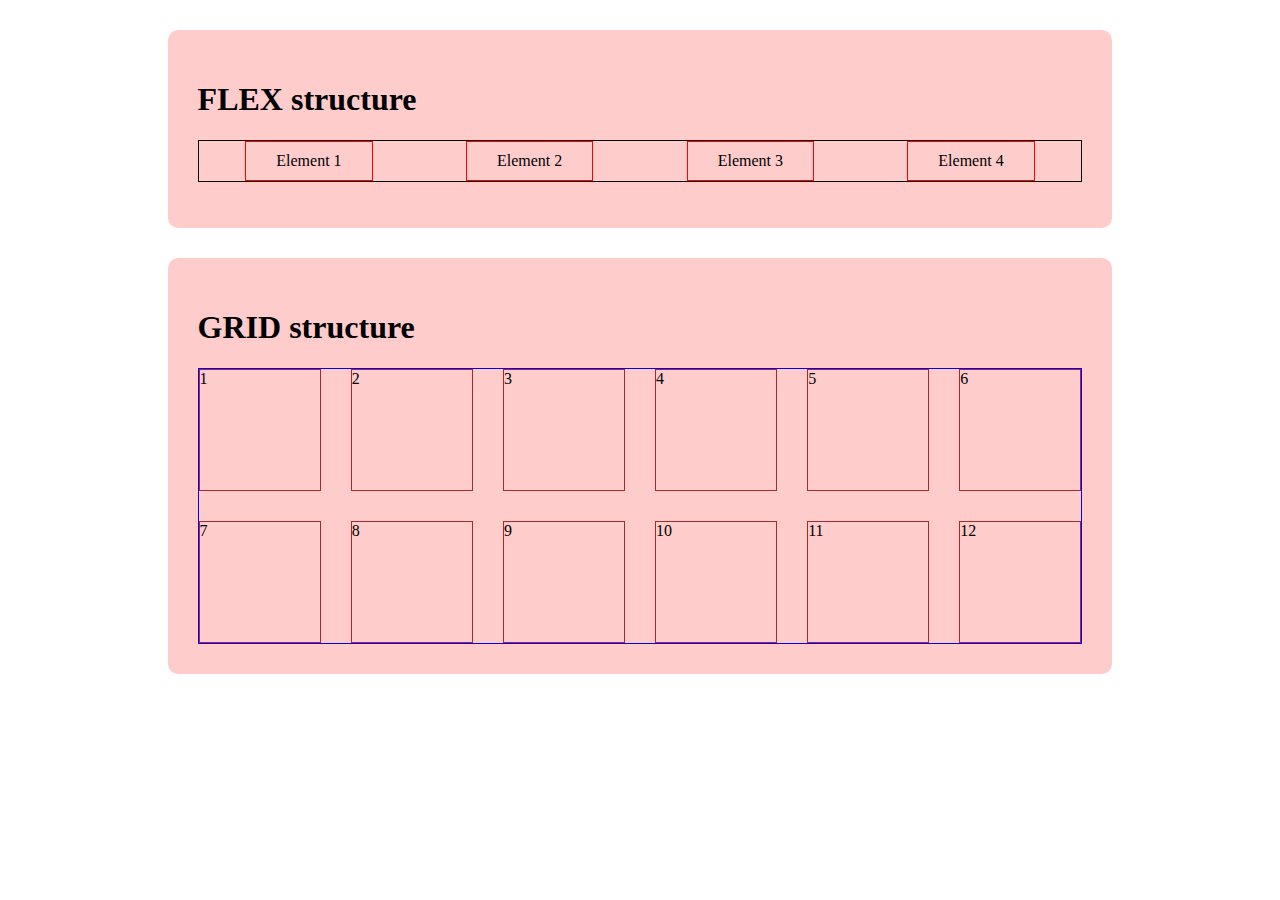
<file: A/structure-website/index.html>
<!DOCTYPE html>
<html lang="en">

<head>
    <meta charset="UTF-8">
    <meta name="viewport" content="width=device-width, initial-scale=1.0">
    <title>Example of FLEX and GRID</title>
    <link rel="stylesheet" href="css/styles.css">
</head>

<body>
    <section class="flex">
        <h1>FLEX structure</h1>
        <ul>
            <li>Element 1</li>
            <li>Element 2</li>
            <li>Element 3</li>
            <li>Element 4</li>
        </ul>
    </section>
    <section class="grid">
        <h1>GRID structure</h1>
        <div class="gallery">
            <div class="photo">1</div>
            <div class="photo">2</div>
            <div class="photo">3</div>
            <div class="photo">4</div>
            <div class="photo">5</div>
            <div class="photo">6</div>
            <div class="photo">7</div>
            <div class="photo">8</div>
            <div class="photo">9</div>
            <div class="photo">10</div>
            <div class="photo">11</div>
            <div class="photo">12</div>
        </div>
    </section>

</body>

</html>
</file>
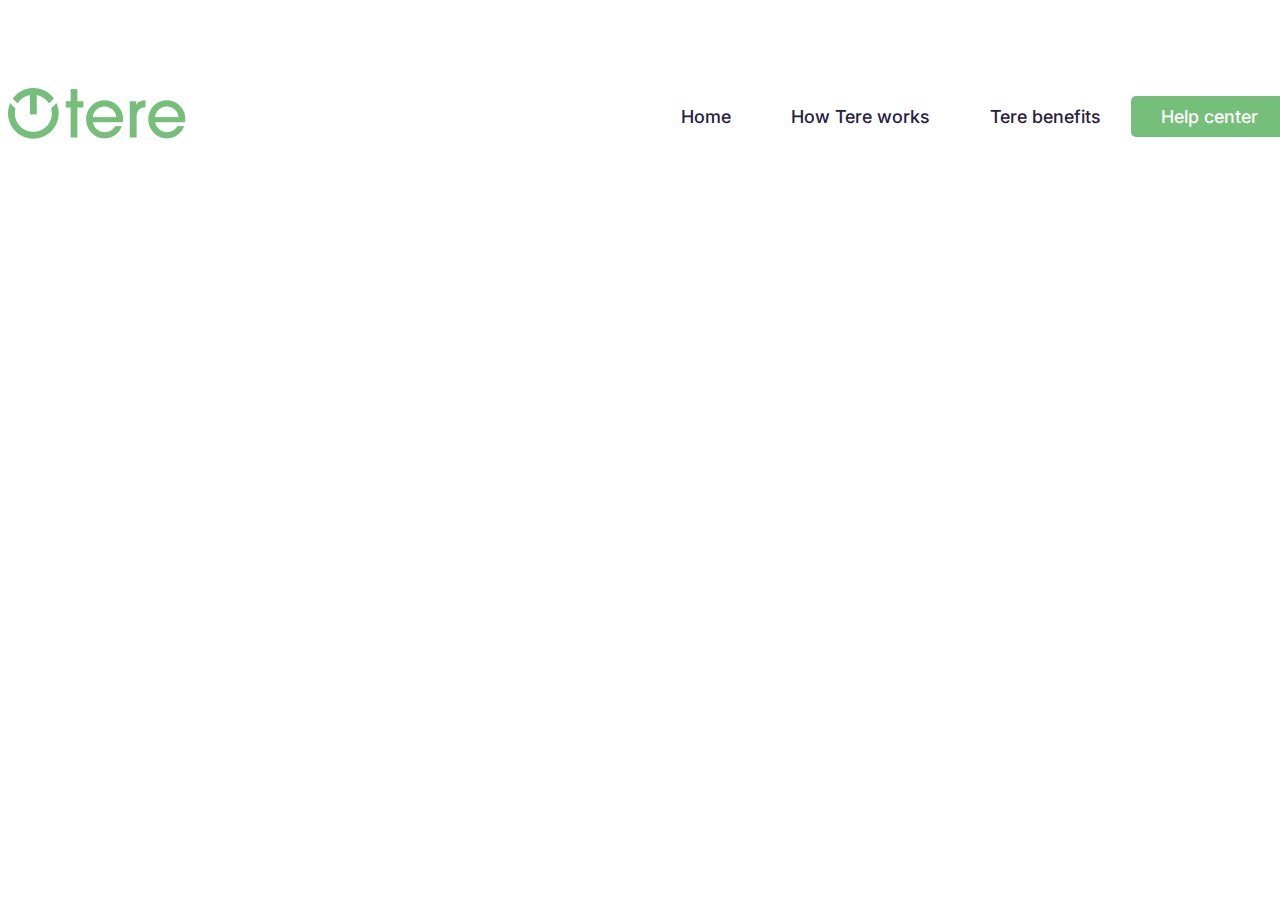
<file: A/tere-website/index.html>
<!DOCTYPE html>
<html lang="en">

<head>
    <meta charset="UTF-8">
    <meta name="viewport" content="width=device-width, initial-scale=1.0">
    <title>First Webpage - Tere Web</title>
    <link rel="preconnect" href="https://fonts.googleapis.com">
    <link rel="preconnect" href="https://fonts.gstatic.com" crossorigin>
    <link
        href="https://fonts.googleapis.com/css2?family=Inter:ital,opsz,wght@0,14..32,100..900;1,14..32,100..900&display=swap"
        rel="stylesheet">


    <link rel="stylesheet" href="css/styles.css">
</head>

<body>
    <!-- Here the HTML structure -->
    <header>
        <div class="container">
            <div class="logo">
                <img src="img/Logo.png" alt="Logo of Tere">
            </div>
            <div class="menu">
                <ul>
                    <li>
                        <a href="http://eram.cat">Home</a>
                    </li>
                    <li>
                        <a href="http://eram.cat">How Tere works</a>
                    </li>
                    <li>
                        <a href="http://eram.cat">Tere benefits</a>
                    </li>
                    <li>
                        <a class="btn-help" href="http://eram.cat">Help center</a>
                    </li>
                </ul>
            </div>
        </div>
    </header>
    <section class="hero"></section>
    <section class="link"></section>
    <section class="how-it-works"></section>
    <section class="benefits"></section>
    <footer></footer>
</body>

</html>
</file>
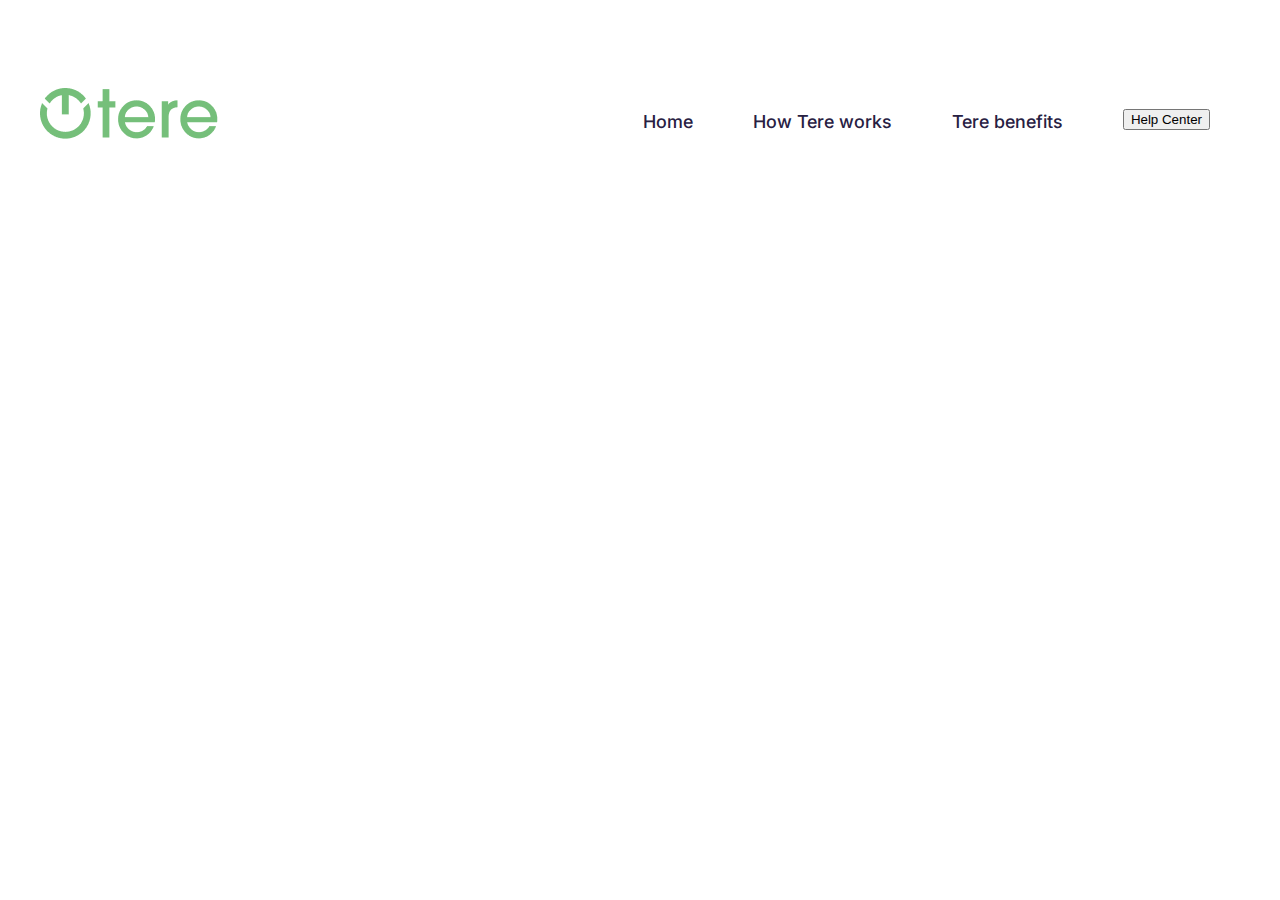
<file: B/web-ride/index.html>
<!DOCTYPE html>
<html lang="en">

<head>
    <meta charset="UTF-8">
    <meta name="viewport" content="width=device-width, initial-scale=1.0">
    <title>Tere Ride</title>
    <link rel="preconnect" href="https://fonts.googleapis.com">
    <link rel="preconnect" href="https://fonts.gstatic.com" crossorigin>
    <link
        href="https://fonts.googleapis.com/css2?family=Inter:ital,opsz,wght@0,14..32,100..900;1,14..32,100..900&display=swap"
        rel="stylesheet">

    <link rel="stylesheet" href="css/styles.css">
</head>

<body>
    <!-- Creem la estructura HTML bàsica de Tere Web -->
    <header>
        <div class="container">
            <div class="logo">
                <img src="img/Logo.png" alt="Logo Ride">
            </div>
            <div class="menu">
                <ul>
                    <li>
                        <a href="#">Home</a>
                    </li>
                    <li>
                        <a href="#">How Tere works</a>
                    </li>
                    <li>
                        <a href="#">Tere benefits</a>
                    </li>
                    <li>
                        <button>Help Center</button>
                    </li>
                </ul>
            </div>
        </div>
    </header>
    <section class="hero"></section>
    <section class="link"></section>
    <section class="how-it-works">

    </section>
    <section class="benefits"></section>
    <footer></footer>
</body>

</html>
</file>
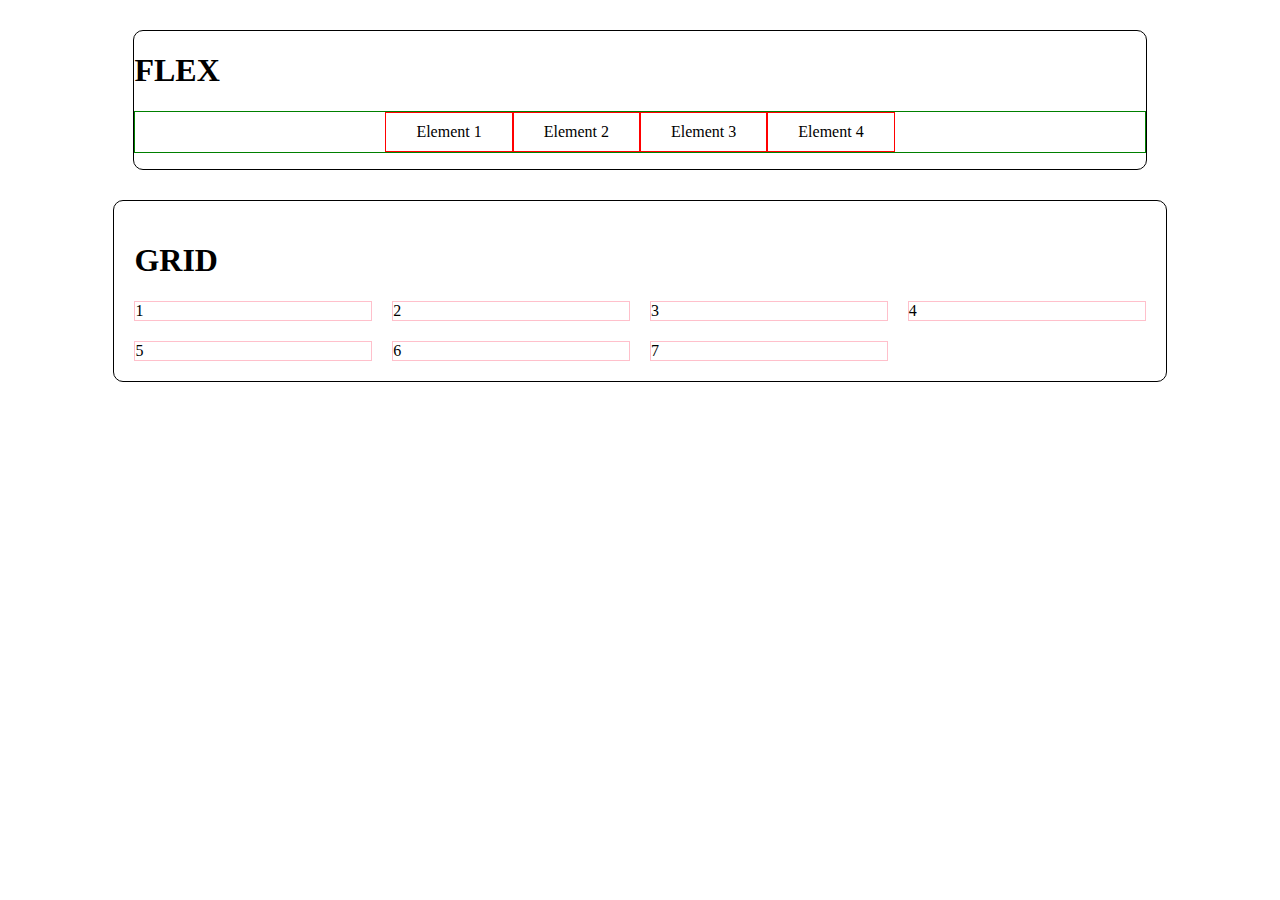
<file: B/web-structure/index.html>
<!DOCTYPE html>
<html lang="en">

<head>
    <meta charset="UTF-8">
    <meta name="viewport" content="width=device-width, initial-scale=1.0">
    <title>Exemples FLEX / GRID</title>
    <!-- vincular els estils css -->
    <link rel="stylesheet" href="css/styles.css">
</head>

<body>
    <section class="flex">
        <h1>FLEX</h1>
        <ul>
            <li>Element 1</li>
            <li>Element 2</li>
            <li>Element 3</li>
            <li>Element 4</li>
        </ul>
    </section>

    <section class="grid">
        <h1>GRID</h1>
        <div class="gallery">
            <div class="photo">1</div>
            <div class="photo">2</div>
            <div class="photo">3</div>
            <div class="photo">4</div>
            <div class="photo">5</div>
            <div class="photo">6</div>
            <div class="photo">7</div>
        </div>
    </section>

</body>

</html>
</file>
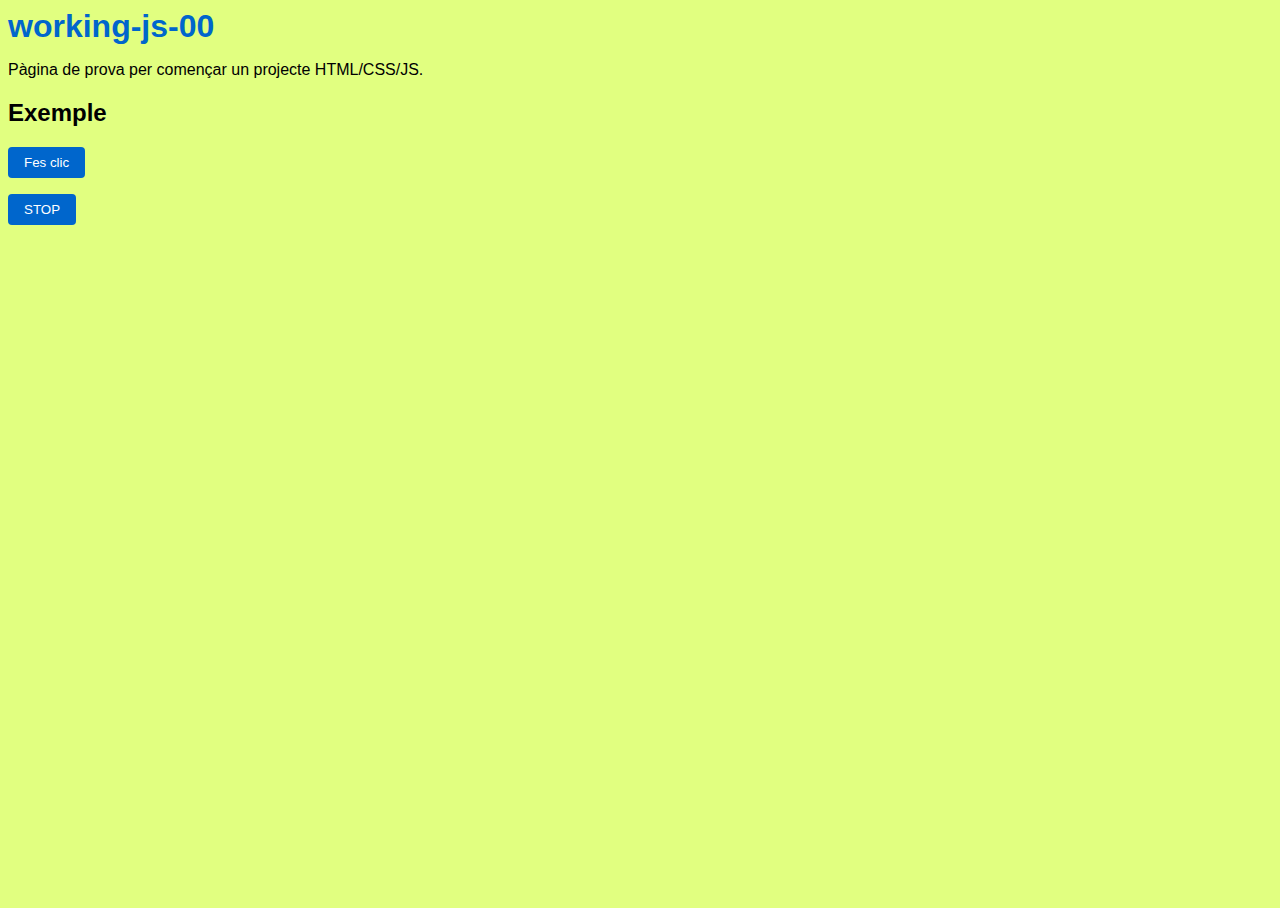
<file: B/working-js-00/index.html>
<!doctype html>
<html lang="ca">
<head>
  <meta charset="utf-8">
  <meta name="viewport" content="width=device-width, initial-scale=1">
  <title>Projecte: working-js-00</title>
  <link rel="stylesheet" href="css/main.css">
</head>
<body>
  <header>
    <h1>working-js-00</h1>
    <p>Pàgina de prova per començar un projecte HTML/CSS/JS.</p>
  </header>

  <main>
    <section>
      <h2>Exemple</h2>
      <button class="canviColor">Fes clic</button>
      <p id="output"></p>
    </section>
      <section class="S-B">
        <button class="stop-btn" aria-label="Atura">STOP</button>
      </section>
  </main>

  <script src="js/main.js"></script>
</body>
</html>
</file>
<file: A/structure-website/css/styles.css>
section{
    background-color:rgba(255, 0, 0, 0.2);
    border-radius: 10px;
    padding:30px; /* internal space (between border and content) */
    margin:30px auto; /* external space (between border and others*/
    width: 70%;
}
.flex ul{
    border:1px solid black;
    padding: 0;
    list-style:none; /* to remove dots */
    display:flex; /* all items inside will be side by side */
    justify-content: space-around;
}
.flex li{
    border: 1px solid red;
    padding:10px 30px;
}
.gallery{
    border: 1px solid blue;
    display: grid;
    grid-template-columns: repeat(6, 1fr); /* fr is a fraction */
    gap:30px; /* space between elements */
}
.gallery .photo{
    border:1px solid brown;
    aspect-ratio: 1;
}
</file>
<file: A/tere-website/css/styles.css>
header{
    padding-top:80px;
}
.container{
    width:1280px;
    margin:auto; /* place div in the center */
    display: flex;
    justify-content: space-between;
}
.menu ul{
    list-style: none;
    display: flex;
    padding:0;
    /* gap: 20px; */
}
.menu a{
    color: var(--Dark-gray, #272042);
    /* Normal */
    font-family: Inter;
    font-size: 18px;
    font-style: normal;
    font-weight: 500;
    line-height: 26px; /* 144.444% */
    padding:10px 30px;
    text-decoration: none; /* get rid of underline */
    transition: all 0.3s;
}
.menu a:hover{
    color:  #75BF7A;
}
.menu .btn-help{
    border-radius: 5px;
    background: var(--Green, #75BF7A);
    color:white;
}
.menu .btn-help:hover{
    color: white;
    background-color: black;
}
</file>
<file: B/web-ride/css/styles.css>
header{
    padding-top:80px;
}
.container{
    width: 1200px;
    margin:auto;
    display:flex;
    justify-content: space-between;
}
header ul{
    display: flex;
    padding:0;
    list-style: none;
}
header li{
    padding:5px 30px;
}
header a{
    color: var(--Dark-gray, #272042);
    font-family: "Inter";
    font-size: 18px;
    font-style: normal;
    font-weight: 500;
    line-height: 26px; /* 144.444% */
    text-decoration: none; /* treure subratllat */
}
</file>
<file: B/web-structure/css/styles.css>
section{
    width:80%;
    border:1px solid black;
    
    margin:30px; /* marge a tot arreu top, right, bottom, left*/
    margin:30px auto 0;
    margin:30px 10px 20px 5px;
    margin:30px auto; /* marge de 30px top/bottom, auto left/right */
    border-radius: 10px;
}

.flex ul{
    border:1px solid green;
    padding:0; /* padding és un marge intern*/
    list-style:none;
    display:flex; /* Col.loca els elements un al costat de l'altre*/
    justify-content: center;
}
.flex li{
    border: 1px solid red;
    padding:10px 30px;
}

.grid{
    padding:20px;
}
.grid .gallery{
    display: grid;
    grid-template-columns: repeat(4, 1fr);
    gap:20px;
}
.grid .photo{
    border:1px solid pink;
    
}
</file>
<file: B/working-js-00/css/main.css>
/* Estils mínims per working-js-00 */
:root{
  --bg:#f7f7f7;
  --accent:#0066cc;
  --text:#222;
}
html,body{height:100%;}
body{
  font-family:Segoe UI, Roboto, Arial, sans-serif;
  transition: all 1s;
}
header{max-width:800px;margin-bottom:1rem}
h1{color:var(--accent);margin:0}
button{background:var(--accent);color:#fff;border:0;padding:.5rem 1rem;border-radius:4px;cursor:pointer}
button:active{transform:translateY(1px)}
#output{margin-top:.5rem}
</file>
